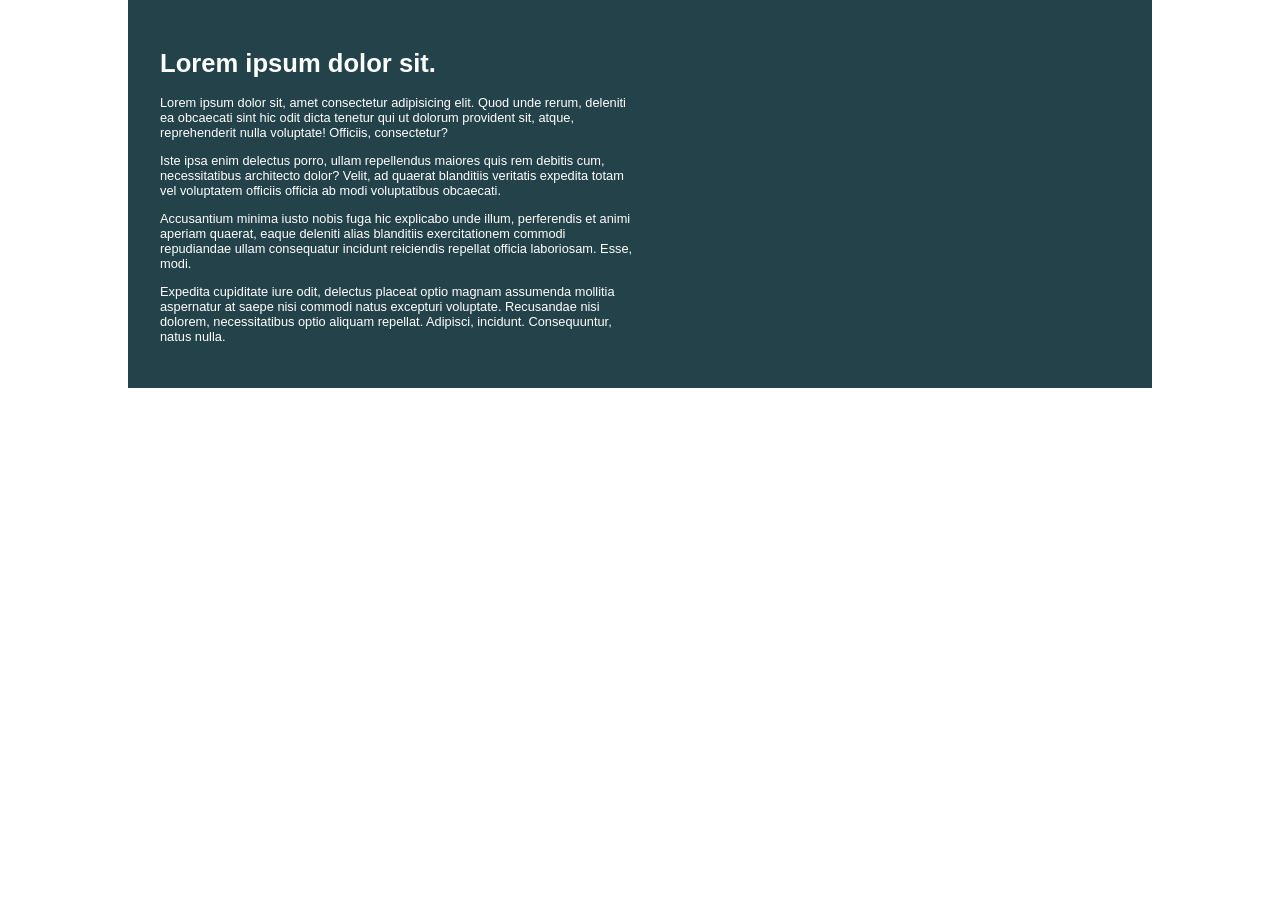
<file: ConqueringResponsiveLayouts/challenge01/index.html>
<!DOCTYPE html>
<html lang="en">

<head>
    <meta charset="UTF-8">
    <meta name="viewport" content="width=device-width, initial-scale=1.0">
    <title>Day 01</title>

    <link rel="stylesheet" href="style.css">
</head>

<body>
    <div class="container">
        <div class="intro-content">
            <h1>Lorem ipsum dolor sit.</h1>
            <p>Lorem ipsum dolor sit, amet consectetur adipisicing elit. Quod unde rerum, deleniti ea obcaecati sint hic
                odit dicta tenetur qui ut dolorum provident sit, atque, reprehenderit nulla voluptate! Officiis,
                consectetur?</p>
            <p>Iste ipsa enim delectus porro, ullam repellendus maiores quis rem debitis cum, necessitatibus architecto
                dolor? Velit, ad quaerat blanditiis veritatis expedita totam vel voluptatem officiis officia ab modi
                voluptatibus obcaecati.</p>
            <p>Accusantium minima iusto nobis fuga hic explicabo unde illum, perferendis et animi aperiam quaerat, eaque
                deleniti alias blanditiis exercitationem commodi repudiandae ullam consequatur incidunt reiciendis
                repellat officia laboriosam. Esse, modi.</p>
            <p>Expedita cupiditate iure odit, delectus placeat optio magnam assumenda mollitia aspernatur at saepe nisi
                commodi natus excepturi voluptate. Recusandae nisi dolorem, necessitatibus optio aliquam repellat.
                Adipisci, incidunt. Consequuntur, natus nulla.</p>
        </div>
    </div>
</body>

</html>
</file>
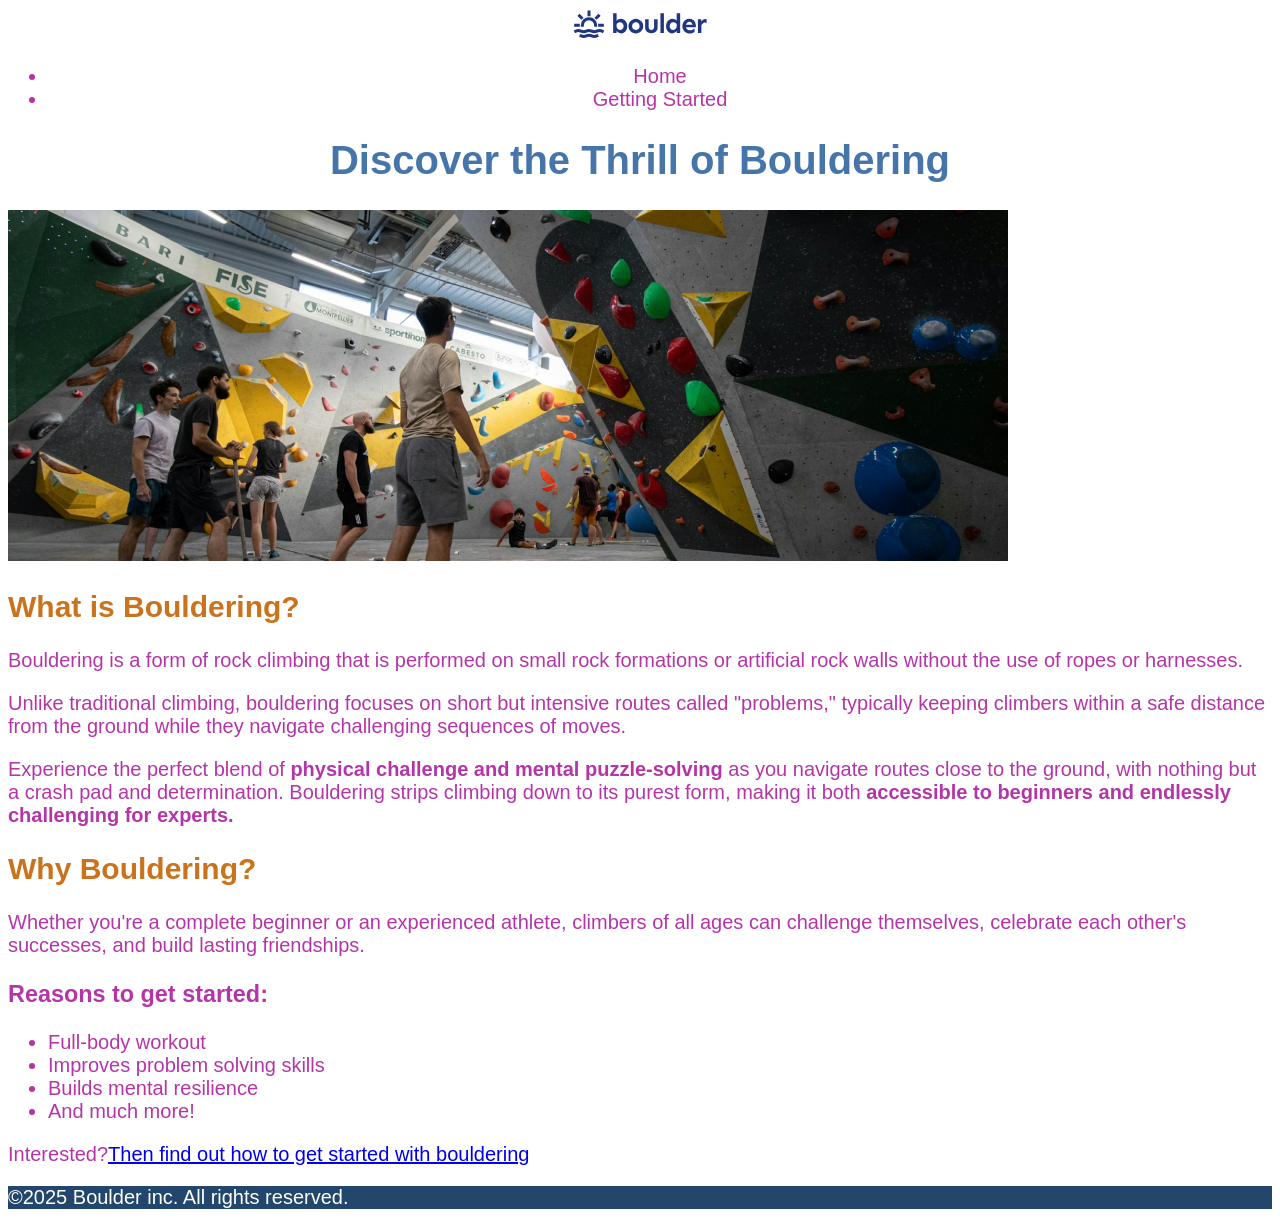
<file: Websites/project1/version_1/main.html>
<!DOCTYPE html>
<html lang="en">
  <head>
    <meta charset="UTF-8" />
    <meta name="viewport" content="width=device-width, initial-scale=1.0" />
    <meta name="description" content="blog website" />
    <title>Document</title>
    <link
      rel="stylesheet"
      href="/Websites/project1/css/styles.css
    "
    />
  </head>
  <body>
    <main>
      <header>
        <img src="/Websites/project1/version_1/images/logo.svg" alt="" />
        <nav>
          <ul>
            <li>Home</li>
            <li>Getting Started</li>
          </ul>
        </nav>
      </header>
      <h1>Discover the Thrill of Bouldering</h1>
      <img
        src="/Websites/project1/version_1/images/bouldering-gym.jpg"
        alt=""
      />
      <section>
        <h2>What is Bouldering?</h2>
        <p>
          Bouldering is a form of rock climbing that is performed on small rock
          formations or artificial rock walls without the use of ropes or
          harnesses.
        </p>
        <p>
          Unlike traditional climbing, bouldering focuses on short but intensive
          routes called "problems," typically keeping climbers within a safe
          distance from the ground while they navigate challenging sequences of
          moves.
        </p>
        <p>
          Experience the perfect blend of
          <strong>physical challenge and mental puzzle-solving</strong> as you
          navigate routes close to the ground, with nothing but a crash pad and
          determination. Bouldering strips climbing down to its purest form,
          making it both
          <strong
            >accessible to beginners and endlessly challenging for
            experts.</strong
          >
        </p>
      </section>
      <section>
        <h2>Why Bouldering?</h2>
        <p>
          Whether you're a complete beginner or an experienced athlete, climbers
          of all ages can challenge themselves, celebrate each other's
          successes, and build lasting friendships.
        </p>
        <h3>Reasons to get started:</h3>
        <ul>
          <li>Full-body workout</li>
          <li>Improves problem solving skills</li>
          <li>Builds mental resilience</li>
          <li>And much more!</li>
        </ul>
      </section>

      <p>
        Interested?<a href="/Websites/project1/version_2/page2.html"
          >Then find out how to get started with bouldering</a
        >
      </p>
    </main>
    <footer>
      <p>&copy;2025 Boulder inc. All rights reserved.</p>
    </footer>
  </body>
</html>
</file>
<file: ConqueringResponsiveLayouts/challenge01/style.css>
/* INSTRUCTIONS
 *
 * 1) Limit the total width of
 *    the .intro-conent to about half
 *    of it's parent
 *
 * 2) Stop the text from overflowing
 *    out the bottom at small screen
 *    widths
 *
 * You may modify the HTML if needed
 *
 */

* {
  box-sizing: border-box;
}

body {
  margin: 0;
  font-family: sans-serif;
}

.container {
  background: #23424a;
  color: white;

  width: 80%;
  margin: 0 auto;

  padding: 2em;
  /* height: 300px; */
}
.intro-content {
  width: 50%;
  font-size: 0.8em;
}
</file>
<file: Websites/project1/css/styles.css>
body {
  font-family: "Franklin Gothic Medium", "Arial Narrow", Arial, sans-serif;
  font-size: 1.25rem;
  color: #b535a8;
}
header {
  text-align: center;
}
h1 {
  font: size 7rem;
  color: #4676a9;
  text-align: center;
}

h2 {
  color: #cb721c;
}

footer {
  background-color: #22466c;
  color: #ffffff;
}
</file>
